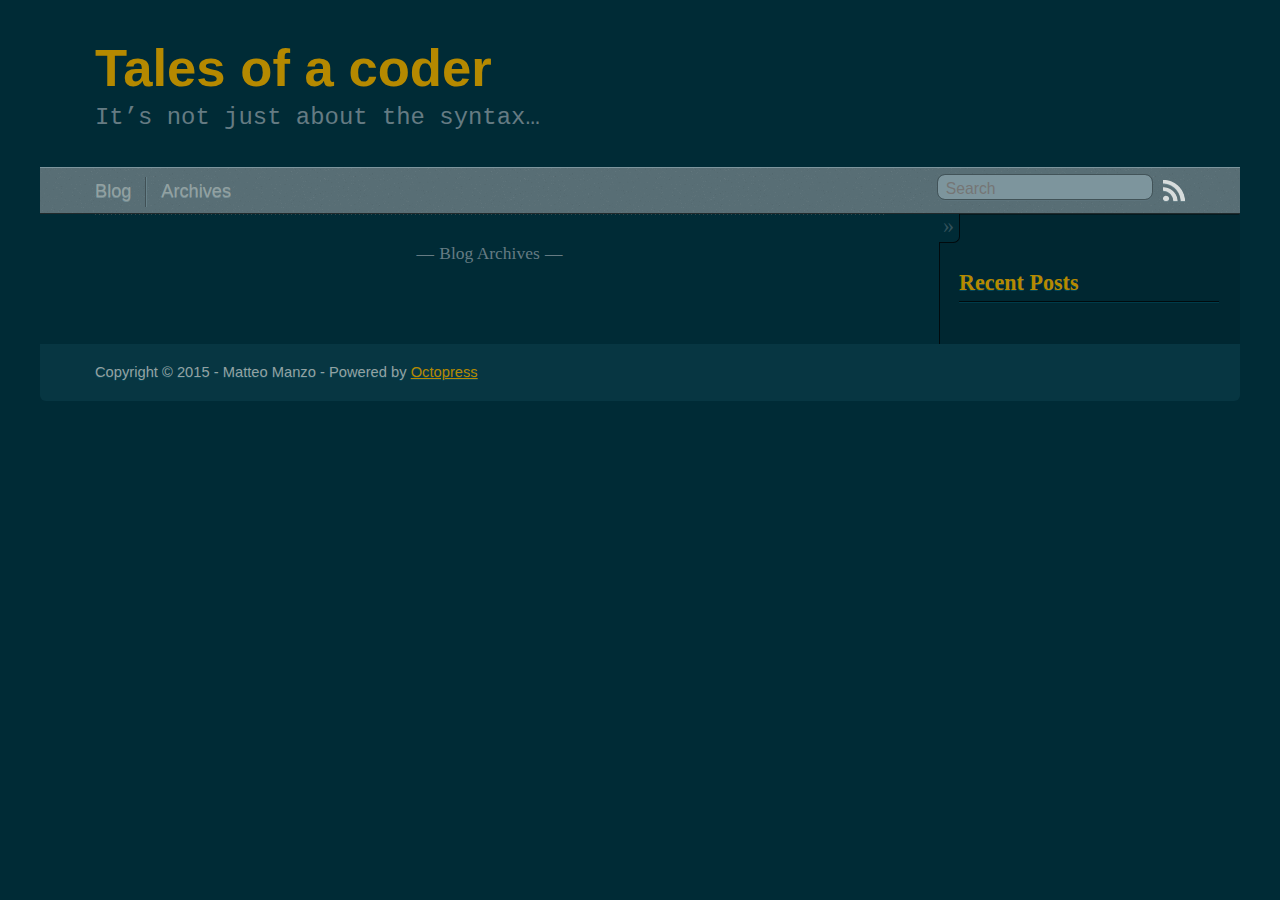
<file: index.html>
<!DOCTYPE html>
<!--[if IEMobile 7 ]><html class="no-js iem7"><![endif]-->
<!--[if lt IE 9]><html class="no-js lte-ie8"><![endif]-->
<!--[if (gt IE 8)|(gt IEMobile 7)|!(IEMobile)|!(IE)]><!--><html class="no-js" lang="en"><!--<![endif]-->
<head>
  <meta charset="utf-8">
  <title>Tales of a coder</title>
  <meta name="author" content="Matteo Manzo">

  
  <meta name="description" content=" Blog Archives Recent Posts ">
  

  <!-- http://t.co/dKP3o1e -->
  <meta name="HandheldFriendly" content="True">
  <meta name="MobileOptimized" content="320">
  <meta name="viewport" content="width=device-width, initial-scale=1">

  
  <link rel="canonical" href="http://matteomanzo.github.io/">
  <link href="/favicon.png" rel="icon">
  <link href="/stylesheets/screen.css" media="screen, projection" rel="stylesheet" type="text/css">
  <script src="/javascripts/modernizr-2.0.js"></script>
  <script src="/javascripts/ender.js"></script>
  <script src="/javascripts/octopress.js" type="text/javascript"></script>
  <link href="/atom.xml" rel="alternate" title="Tales of a coder" type="application/atom+xml">
  <!--Fonts from Google"s Web font directory at http://google.com/webfonts -->
<link href="http://fonts.googleapis.com/css?family=PT+Serif:regular,italic,bold,bolditalic" rel="stylesheet" type="text/css">
<link href="http://fonts.googleapis.com/css?family=PT+Sans:regular,italic,bold,bolditalic" rel="stylesheet" type="text/css">

  

</head>

<body   >
  <header role="banner"><hgroup>
  <h1><a href="/">Tales of a coder</a></h1>
  
    <h2>It&#8217;s not just about the syntax&#8230;</h2>
  
</hgroup>

</header>
  <nav role="navigation"><ul class="subscription" data-subscription="rss">
  <li><a href="/atom.xml" rel="subscribe-rss" title="subscribe via RSS">RSS</a></li>
  
</ul>
  
<form action="https://www.google.com/search" method="get">
  <fieldset role="search">
    <input type="hidden" name="q" value="site:matteomanzo.github.io" />
    <input class="search" type="text" name="q" results="0" placeholder="Search"/>
  </fieldset>
</form>
  
<ul class="main-navigation">
  <li><a href="/">Blog</a></li>
  <li><a href="/blog/archives">Archives</a></li>
</ul>

</nav>
  <div id="main">
    <div id="content">
      <div class="blog-index">
  
  
  <div class="pagination">
    
    <a href="/blog/archives">Blog Archives</a>
    
  </div>
</div>
<aside class="sidebar">
  
    <section>
  <h1>Recent Posts</h1>
  <ul id="recent_posts">
    
  </ul>
</section>





  
</aside>

    </div>
  </div>
  <footer role="contentinfo"><p>
  Copyright &copy; 2015 - Matteo Manzo -
  <span class="credit">Powered by <a href="http://octopress.org">Octopress</a></span>
</p>

</footer>
  







  <script type="text/javascript">
    (function(){
      var twitterWidgets = document.createElement('script');
      twitterWidgets.type = 'text/javascript';
      twitterWidgets.async = true;
      twitterWidgets.src = 'http://platform.twitter.com/widgets.js';
      document.getElementsByTagName('head')[0].appendChild(twitterWidgets);
    })();
  </script>





</body>
</html>
</file>
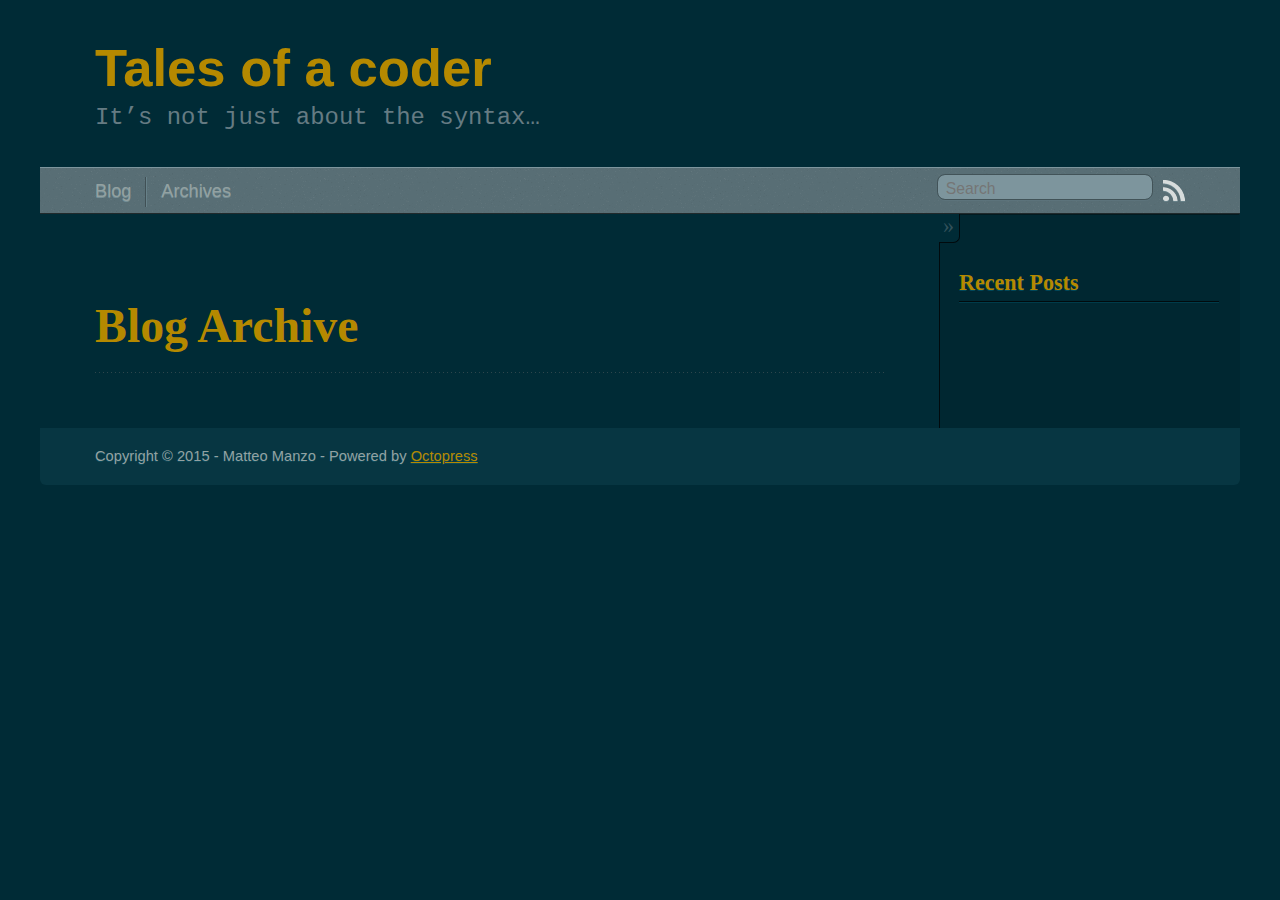
<file: blog/archives/index.html>
<!DOCTYPE html>
<!--[if IEMobile 7 ]><html class="no-js iem7"><![endif]-->
<!--[if lt IE 9]><html class="no-js lte-ie8"><![endif]-->
<!--[if (gt IE 8)|(gt IEMobile 7)|!(IEMobile)|!(IE)]><!--><html class="no-js" lang="en"><!--<![endif]-->
<head>
  <meta charset="utf-8">
  <title>Blog Archive - Tales of a coder</title>
  <meta name="author" content="Matteo Manzo">

  
  <meta name="description" content=" Blog Archive Recent Posts ">
  

  <!-- http://t.co/dKP3o1e -->
  <meta name="HandheldFriendly" content="True">
  <meta name="MobileOptimized" content="320">
  <meta name="viewport" content="width=device-width, initial-scale=1">

  
  <link rel="canonical" href="http://matteomanzo.github.io/blog/archives/">
  <link href="/favicon.png" rel="icon">
  <link href="/stylesheets/screen.css" media="screen, projection" rel="stylesheet" type="text/css">
  <script src="/javascripts/modernizr-2.0.js"></script>
  <script src="/javascripts/ender.js"></script>
  <script src="/javascripts/octopress.js" type="text/javascript"></script>
  <link href="/atom.xml" rel="alternate" title="Tales of a coder" type="application/atom+xml">
  <!--Fonts from Google"s Web font directory at http://google.com/webfonts -->
<link href="http://fonts.googleapis.com/css?family=PT+Serif:regular,italic,bold,bolditalic" rel="stylesheet" type="text/css">
<link href="http://fonts.googleapis.com/css?family=PT+Sans:regular,italic,bold,bolditalic" rel="stylesheet" type="text/css">

  

</head>

<body   >
  <header role="banner"><hgroup>
  <h1><a href="/">Tales of a coder</a></h1>
  
    <h2>It&#8217;s not just about the syntax&#8230;</h2>
  
</hgroup>

</header>
  <nav role="navigation"><ul class="subscription" data-subscription="rss">
  <li><a href="/atom.xml" rel="subscribe-rss" title="subscribe via RSS">RSS</a></li>
  
</ul>
  
<form action="https://www.google.com/search" method="get">
  <fieldset role="search">
    <input type="hidden" name="q" value="site:matteomanzo.github.io" />
    <input class="search" type="text" name="q" results="0" placeholder="Search"/>
  </fieldset>
</form>
  
<ul class="main-navigation">
  <li><a href="/">Blog</a></li>
  <li><a href="/blog/archives">Archives</a></li>
</ul>

</nav>
  <div id="main">
    <div id="content">
      <div>
<article role="article">
  
  <header>
    <h1 class="entry-title">Blog Archive</h1>
    
  </header>
  
  <div id="blog-archives">

</div>

  
</article>

</div>

<aside class="sidebar">
  
    <section>
  <h1>Recent Posts</h1>
  <ul id="recent_posts">
    
  </ul>
</section>





  
</aside>


    </div>
  </div>
  <footer role="contentinfo"><p>
  Copyright &copy; 2015 - Matteo Manzo -
  <span class="credit">Powered by <a href="http://octopress.org">Octopress</a></span>
</p>

</footer>
  







  <script type="text/javascript">
    (function(){
      var twitterWidgets = document.createElement('script');
      twitterWidgets.type = 'text/javascript';
      twitterWidgets.async = true;
      twitterWidgets.src = 'http://platform.twitter.com/widgets.js';
      document.getElementsByTagName('head')[0].appendChild(twitterWidgets);
    })();
  </script>





</body>
</html>
</file>
<file: stylesheets/screen.css>
html,body,div,span,applet,object,iframe,h1,h2,h3,h4,h5,h6,p,blockquote,pre,a,abbr,acronym,address,big,cite,code,del,dfn,em,img,ins,kbd,q,s,samp,small,strike,strong,sub,sup,tt,var,b,u,i,center,dl,dt,dd,ol,ul,li,fieldset,form,label,legend,table,caption,tbody,tfoot,thead,tr,th,td,article,aside,canvas,details,embed,figure,figcaption,footer,header,hgroup,menu,nav,output,ruby,section,summary,time,mark,audio,video{margin:0;padding:0;border:0;font:inherit;font-size:100%;vertical-align:baseline}html{line-height:1}ol,ul{list-style:none}table{border-collapse:collapse;border-spacing:0}caption,th,td{text-align:left;font-weight:normal;vertical-align:middle}q,blockquote{quotes:none}q:before,q:after,blockquote:before,blockquote:after{content:"";content:none}a img{border:none}article,aside,details,figcaption,figure,footer,header,hgroup,main,menu,nav,section,summary{display:block}article,aside,details,figcaption,figure,footer,header,hgroup,main,menu,nav,section,summary{display:block}a{color:#b58900}a:visited{color:#b58900}a:focus{color:#93a1a1}a:hover{color:#93a1a1}a:active{color:#93a1a1}aside.sidebar a{color:#b58900}aside.sidebar a:focus{color:#93a1a1}aside.sidebar a:hover{color:#93a1a1}aside.sidebar a:active{color:#93a1a1}a{-moz-transition:color 0.3s;-o-transition:color 0.3s;-webkit-transition:color 0.3s;transition:color 0.3s}html{background:#002b36 url('/images/line-tile.png?1421831249') top left}body>div{background:#002731 none;border-bottom:1px solid none}body>div>div{background:#002b36 none;border-right:1px solid #010a0d}.heading,body>header h1,h1,h2,h3,h4,h5,h6{font-family:"Exo",Georgia,Times,"Times New Roman",serif}.sans,body>header h2,article header p.meta,article>footer,#content .blog-index footer,html .gist .gist-file .gist-meta,#blog-archives a.category,#blog-archives time,aside.sidebar section,body>footer{font-family:"Dosis","Helvetica Neue",Arial,sans-serif}.serif,body,#content .blog-index a[rel=full-article]{font-family:"Exo",Georgia,Times,"Times New Roman",serif}.mono,pre,code,tt,p code,li code{font-family:"Inconsolata",Menlo,Monaco,"Andale Mono","lucida console","Courier New",monospace}body>header h1{font-size:2.2em;font-family:"Dosis","Helvetica Neue",Arial,sans-serif;font-weight:bold;line-height:1.2em;margin-bottom:0.6667em}body>header h2{font-family:"Inconsolata",Menlo,Monaco,"Andale Mono","lucida console","Courier New",monospace}body{line-height:1.5em;color:#586e75}h1{font-size:2.2em;line-height:1.2em}@media only screen and (min-width: 992px){body{font-size:1.15em}h1{font-size:2.6em;line-height:1.2em}}h1,h2,h3,h4,h5,h6{text-rendering:optimizelegibility;margin-bottom:1em;font-weight:bold}h2,section h1{font-size:1.5em}h3,section h2,section section h1{font-size:1.3em}h4,section h3,section section h2,section section section h1{font-size:1em}h5,section h4,section section h3{font-size:.9em}h6,section h5,section section h4,section section section h3{font-size:.8em}p,blockquote,ul,ol{margin-bottom:1.5em}ul{list-style-type:disc}ul ul{list-style-type:circle;margin-bottom:0px}ul ul ul{list-style-type:square;margin-bottom:0px}ol{list-style-type:decimal}ol ol{list-style-type:lower-alpha;margin-bottom:0px}ol ol ol{list-style-type:lower-roman;margin-bottom:0px}ul,ul ul,ul ol,ol,ol ul,ol ol{margin-left:1.3em}strong{font-weight:bold}em{font-style:italic}sup,sub{font-size:0.8em;position:relative;display:inline-block}sup{top:-.5em}sub{bottom:-.5em}q{font-style:italic}q:before{content:"\201C"}q:after{content:"\201D"}em,dfn{font-style:italic}strong,dfn{font-weight:bold}del,s{text-decoration:line-through}abbr,acronym{border-bottom:1px dotted;cursor:help}sub,sup{line-height:0}hr{margin-bottom:0.2em}small{font-size:.8em}big{font-size:1.2em}blockquote{font-style:italic;position:relative;font-size:1.2em;line-height:1.5em;padding-left:1em;border-left:4px solid rgba(101,123,131,0.5)}blockquote cite{font-style:italic}blockquote cite a{color:#657b83 !important;word-wrap:break-word}blockquote cite:before{content:'\2014';padding-right:.3em;padding-left:.3em;color:#657b83}@media only screen and (min-width: 992px){blockquote{padding-left:1.5em;border-left-width:4px}}.pullquote-right:before,.pullquote-left:before{padding:0;border:none;content:attr(data-pullquote);float:right;width:45%;margin:.5em 0 1em 1.5em;position:relative;top:7px;font-size:1.4em;line-height:1.45em}.pullquote-left:before{float:left;margin:.5em 1.5em 1em 0}.force-wrap,article a,aside.sidebar a{white-space:-moz-pre-wrap;white-space:-pre-wrap;white-space:-o-pre-wrap;white-space:pre-wrap;word-wrap:break-word}.group,body>header,body>nav,body>footer,body #content>article,body #content>div>article,body #content>div>section,body div.pagination,aside.sidebar,#main,#content,.sidebar{*zoom:1}.group:after,body>header:after,body>nav:after,body>footer:after,body #content>article:after,body #content>div>article:after,body #content>div>section:after,body div.pagination:after,#main:after,#content:after,.sidebar:after{content:"";display:table;clear:both}body{-webkit-text-size-adjust:none;max-width:1200px;position:relative;margin:0 auto}body>header,body>nav,body>footer,body #content>article,body #content>div>article,body #content>div>section{padding-left:18px;padding-right:18px}@media only screen and (min-width: 480px){body>header,body>nav,body>footer,body #content>article,body #content>div>article,body #content>div>section{padding-left:25px;padding-right:25px}}@media only screen and (min-width: 768px){body>header,body>nav,body>footer,body #content>article,body #content>div>article,body #content>div>section{padding-left:35px;padding-right:35px}}@media only screen and (min-width: 992px){body>header,body>nav,body>footer,body #content>article,body #content>div>article,body #content>div>section{padding-left:55px;padding-right:55px}}body div.pagination{margin-left:18px;margin-right:18px}@media only screen and (min-width: 480px){body div.pagination{margin-left:25px;margin-right:25px}}@media only screen and (min-width: 768px){body div.pagination{margin-left:35px;margin-right:35px}}@media only screen and (min-width: 992px){body div.pagination{margin-left:55px;margin-right:55px}}body>header{font-size:1em;padding-top:1.5em;padding-bottom:1.5em}#content{overflow:hidden}#content>div,#content>article{width:100%}aside.sidebar{float:none;padding:0 18px 1px;background-color:#002f3b;border-top:1px solid #010a0d}.flex-content,article img,article video,article .flash-video,aside.sidebar img{max-width:100%;height:auto}.basic-alignment.left,article img.left,article video.left,article .left.flash-video,aside.sidebar img.left{float:left;margin-right:1.5em}.basic-alignment.right,article img.right,article video.right,article .right.flash-video,aside.sidebar img.right{float:right;margin-left:1.5em}.basic-alignment.center,article img.center,article video.center,article .center.flash-video,aside.sidebar img.center{display:block;margin:0 auto 1.5em}.basic-alignment.left,article img.left,article video.left,article .left.flash-video,aside.sidebar img.left,.basic-alignment.right,article img.right,article video.right,article .right.flash-video,aside.sidebar img.right{margin-bottom:.8em}.toggle-sidebar,.no-sidebar .toggle-sidebar{display:none}@media only screen and (min-width: 750px){body.sidebar-footer aside.sidebar{float:none;width:auto;clear:left;margin:0;padding:0 35px 1px;background-color:#002f3b;border-top:1px solid #021a20}body.sidebar-footer aside.sidebar section.odd,body.sidebar-footer aside.sidebar section.even{float:left;width:48%}body.sidebar-footer aside.sidebar section.odd{margin-left:0}body.sidebar-footer aside.sidebar section.even{margin-left:4%}body.sidebar-footer aside.sidebar.thirds section{width:30%;margin-left:5%}body.sidebar-footer aside.sidebar.thirds section.first{margin-left:0;clear:both}}body.sidebar-footer #content{margin-right:0px}body.sidebar-footer .toggle-sidebar{display:none}@media only screen and (min-width: 550px){body>header{font-size:1em}}@media only screen and (min-width: 750px){aside.sidebar{float:none;width:auto;clear:left;margin:0;padding:0 35px 1px;background-color:#002f3b;border-top:1px solid #021a20}aside.sidebar section.odd,aside.sidebar section.even{float:left;width:48%}aside.sidebar section.odd{margin-left:0}aside.sidebar section.even{margin-left:4%}aside.sidebar.thirds section{width:30%;margin-left:5%}aside.sidebar.thirds section.first{margin-left:0;clear:both}}@media only screen and (min-width: 768px){body{-webkit-text-size-adjust:auto}body>header{font-size:1.2em}#main{padding:0;margin:0 auto}#content{overflow:visible;margin-right:240px;position:relative}.no-sidebar #content{margin-right:0;border-right:0}.collapse-sidebar #content{margin-right:20px}#content>div,#content>article{padding-top:17.5px;padding-bottom:17.5px;float:left}aside.sidebar{width:210px;padding:0 15px 15px;background:none;clear:none;float:left;margin:0 -100% 0 0}aside.sidebar section{width:auto;margin-left:0}aside.sidebar section.odd,aside.sidebar section.even{float:none;width:auto;margin-left:0}.collapse-sidebar aside.sidebar{float:none;width:auto;clear:left;margin:0;padding:0 35px 1px;background-color:#002f3b;border-top:1px solid #021a20}.collapse-sidebar aside.sidebar section.odd,.collapse-sidebar aside.sidebar section.even{float:left;width:48%}.collapse-sidebar aside.sidebar section.odd{margin-left:0}.collapse-sidebar aside.sidebar section.even{margin-left:4%}.collapse-sidebar aside.sidebar.thirds section{width:30%;margin-left:5%}.collapse-sidebar aside.sidebar.thirds section.first{margin-left:0;clear:both}}@media only screen and (min-width: 992px){body>header{font-size:1.3em}#content{margin-right:300px}#content>div,#content>article{padding-top:27.5px;padding-bottom:27.5px}aside.sidebar{width:260px;padding:1.2em 20px 20px}.collapse-sidebar aside.sidebar{padding-left:55px;padding-right:55px}}@media only screen and (min-width: 768px){ul,ol{margin-left:0}}body>header{background:#002b36}body>header h1{display:inline-block;margin:0}body>header h1 a,body>header h1 a:visited,body>header h1 a:hover{color:#b58900;text-decoration:none}body>header h2{margin:.2em 0 0;font-size:1em;color:#657b83;font-weight:normal}body>nav{position:relative;background-color:#586e75;background:url('/images/noise.png?1421831249'),#586e75;border-top:1px solid #7d959d;border-bottom:1px solid #212a2c;padding-top:.35em;padding-bottom:.35em}body>nav form{-moz-background-clip:padding;-o-background-clip:padding-box;-webkit-background-clip:padding;background-clip:padding-box;margin:0;padding:0}body>nav form .search{padding:.3em .5em 0;font-size:.85em;font-family:"Dosis","Helvetica Neue",Arial,sans-serif;line-height:1.1em;width:95%;-moz-border-radius:0.5em;-webkit-border-radius:0.5em;border-radius:0.5em;-moz-background-clip:padding;-o-background-clip:padding-box;-webkit-background-clip:padding;background-clip:padding-box;-moz-box-shadow:#5c737b 0 1px;-webkit-box-shadow:#5c737b 0 1px;box-shadow:#5c737b 0 1px;background-color:#7d959d;border:1px solid #425358;color:#888}body>nav form .search:focus{color:#444;border-color:#80b1df;-moz-box-shadow:#80b1df 0 0 4px,#80b1df 0 0 3px inset;-webkit-box-shadow:#80b1df 0 0 4px,#80b1df 0 0 3px inset;box-shadow:#80b1df 0 0 4px,#80b1df 0 0 3px inset;background-color:#fff;outline:none}body>nav fieldset[role=search]{float:right;width:48%}body>nav fieldset.mobile-nav{float:left;width:48%}body>nav fieldset.mobile-nav select{width:100%;font-size:.8em;border:1px solid #888}body>nav ul{display:none}@media only screen and (min-width: 550px){body>nav{font-size:.9em}body>nav ul{margin:0;padding:0;border:0;overflow:hidden;*zoom:1;float:left;display:block;padding-top:.15em}body>nav ul li{list-style-image:none;list-style-type:none;margin-left:0;white-space:nowrap;float:left;padding-left:0;padding-right:0}body>nav ul li:first-child{padding-left:0}body>nav ul li:last-child{padding-right:0}body>nav ul li.last{padding-right:0}body>nav ul.subscription{margin-left:.8em;float:right}body>nav ul.subscription li:last-child a{padding-right:0}body>nav ul li{margin:0}body>nav a{color:#93a1a1;font-family:"Dosis","Helvetica Neue",Arial,sans-serif;text-shadow:#748e96 0 1px;float:left;text-decoration:none;font-size:1.1em;padding:.1em 0;line-height:1.5em}body>nav a:visited{color:#93a1a1}body>nav a:hover{color:#073642}body>nav li+li{border-left:1px solid #405055;margin-left:.8em}body>nav li+li a{padding-left:.8em;border-left:1px solid #678189}body>nav form{float:right;text-align:left;padding-left:.8em;width:175px}body>nav form .search{width:93%;font-size:.95em;line-height:1.2em}body>nav ul[data-subscription$=email]+form{width:97px}body>nav ul[data-subscription$=email]+form .search{width:91%}body>nav fieldset.mobile-nav{display:none}body>nav fieldset[role=search]{width:99%}}@media only screen and (min-width: 992px){body>nav form{width:215px}body>nav ul[data-subscription$=email]+form{width:147px}}.no-placeholder body>nav .search{background:#7d959d url('/images/search.png?1421831249') 0.3em 0.25em no-repeat;text-indent:1.3em}@media only screen and (min-width: 550px){.maskImage body>nav ul[data-subscription$=email]+form{width:123px}}@media only screen and (min-width: 992px){.maskImage body>nav ul[data-subscription$=email]+form{width:173px}}.maskImage ul.subscription{position:relative;top:.2em}.maskImage ul.subscription li,.maskImage ul.subscription a{border:0;padding:0}.maskImage a[rel=subscribe-rss]{position:relative;top:0px;text-indent:-999999em;background-color:#678189;border:0;padding:0}.maskImage a[rel=subscribe-rss],.maskImage a[rel=subscribe-rss]:after{-webkit-mask-image:url('/images/rss.png?1421831249');-moz-mask-image:url('/images/rss.png?1421831249');-ms-mask-image:url('/images/rss.png?1421831249');-o-mask-image:url('/images/rss.png?1421831249');mask-image:url('/images/rss.png?1421831249');-webkit-mask-repeat:no-repeat;-moz-mask-repeat:no-repeat;-ms-mask-repeat:no-repeat;-o-mask-repeat:no-repeat;mask-repeat:no-repeat;width:22px;height:22px}.maskImage a[rel=subscribe-rss]:after{content:"";position:absolute;top:-1px;left:0;background-color:#d7dcdc}.maskImage a[rel=subscribe-rss]:hover:after{background-color:#002b36}.maskImage a[rel=subscribe-email]{position:relative;top:0px;text-indent:-999999em;background-color:#678189;border:0;padding:0}.maskImage a[rel=subscribe-email],.maskImage a[rel=subscribe-email]:after{-webkit-mask-image:url('/images/email.png?1421831249');-moz-mask-image:url('/images/email.png?1421831249');-ms-mask-image:url('/images/email.png?1421831249');-o-mask-image:url('/images/email.png?1421831249');mask-image:url('/images/email.png?1421831249');-webkit-mask-repeat:no-repeat;-moz-mask-repeat:no-repeat;-ms-mask-repeat:no-repeat;-o-mask-repeat:no-repeat;mask-repeat:no-repeat;width:28px;height:22px}.maskImage a[rel=subscribe-email]:after{content:"";position:absolute;top:-1px;left:0;background-color:#d7dcdc}.maskImage a[rel=subscribe-email]:hover:after{background-color:#002b36}article{padding-top:1em}article header{position:relative;padding-top:2em;padding-bottom:1em;margin-bottom:1em;background:url('[data-uri]') bottom left repeat-x}article header h1{margin:0}article header h1 a{text-decoration:none}article header h1 a:hover{text-decoration:underline}article header p{font-size:.9em;color:#657b83;margin:0}article header p.meta{text-transform:uppercase;position:absolute;top:0}@media only screen and (min-width: 768px){article header{margin-bottom:1.5em;padding-bottom:1em;background:url('[data-uri]') bottom left repeat-x}}article h2{padding-top:0.8em;background:url('[data-uri]') top left repeat-x}.entry-content article h2:first-child,article header+h2{padding-top:0}article h2:first-child,article header+h2{background:none}article .feature{padding-top:.5em;margin-bottom:1em;padding-bottom:1em;background:url('[data-uri]') bottom left repeat-x;font-size:2.0em;font-style:italic;line-height:1.3em}article img,article video,article .flash-video{-moz-border-radius:0.3em;-webkit-border-radius:0.3em;border-radius:0.3em;-moz-box-shadow:rgba(0,0,0,0.15) 0 1px 4px;-webkit-box-shadow:rgba(0,0,0,0.15) 0 1px 4px;box-shadow:rgba(0,0,0,0.15) 0 1px 4px;-moz-box-sizing:border-box;-webkit-box-sizing:border-box;box-sizing:border-box;border:#fff 0.5em solid}article video,article .flash-video{margin:0 auto 1.5em}article video{display:block;width:100%}article .flash-video>div{position:relative;display:block;padding-bottom:56.25%;padding-top:1px;height:0;overflow:hidden}article .flash-video>div iframe,article .flash-video>div object,article .flash-video>div embed{position:absolute;top:0;left:0;width:100%;height:100%}article>footer{padding-bottom:2.5em;margin-top:2em}article>footer p.meta{margin-bottom:.8em;font-size:.85em;clear:both;overflow:hidden}.blog-index article+article{background:url('[data-uri]') top left repeat-x}#content .blog-index{padding-top:0;padding-bottom:0}#content .blog-index article{padding-top:2em}#content .blog-index article header{background:none;padding-bottom:0}#content .blog-index article h1{font-size:2.2em}#content .blog-index article h1 a{color:inherit}#content .blog-index article h1 a:hover{color:#93a1a1}#content .blog-index a[rel=full-article]{background:#00171c;display:inline-block;padding:.4em .8em;margin-right:.5em;text-decoration:none;color:#5e747c;-moz-transition:background-color 0.5s;-o-transition:background-color 0.5s;-webkit-transition:background-color 0.5s;transition:background-color 0.5s}#content .blog-index a[rel=full-article]:hover{background:#93a1a1;text-shadow:none;color:#002b36}#content .blog-index footer{margin-top:1em}.separator,article>footer .byline+time:before,article>footer time+time:before,article>footer .comments:before,article>footer .byline ~ .categories:before{content:"\2022 ";padding:0 .4em 0 .2em;display:inline-block}#content div.pagination{text-align:center;font-size:.95em;position:relative;background:url('[data-uri]') top left repeat-x;padding-top:1.5em;padding-bottom:1.5em}#content div.pagination a{text-decoration:none;color:#657b83}#content div.pagination a.prev{position:absolute;left:0}#content div.pagination a.next{position:absolute;right:0}#content div.pagination a:hover{color:#93a1a1}#content div.pagination a[href*=archive]:before,#content div.pagination a[href*=archive]:after{content:'\2014';padding:0 .3em}p.meta+.sharing{padding-top:1em;padding-left:0;background:url('[data-uri]') top left repeat-x}#fb-root{display:none}.highlight,html .gist .gist-file .gist-syntax .gist-highlight{border:1px solid #e7dec3 !important}.highlight table td.code,html .gist .gist-file .gist-syntax .gist-highlight table td.code{width:100%}.highlight .line-numbers,html .gist .gist-file .gist-syntax .gist-highlight .line-numbers{text-align:right;font-size:13px;line-height:1.45em;background:#fdf8e8 none !important;border-right:1px solid #ebe4ce !important;-moz-box-shadow:#fef9ed -1px 0 inset;-webkit-box-shadow:#fef9ed -1px 0 inset;box-shadow:#fef9ed -1px 0 inset;text-shadow:#f1ecdc 0 -1px;padding:.8em !important;-moz-border-radius:0;-webkit-border-radius:0;border-radius:0}.highlight .line-numbers span,html .gist .gist-file .gist-syntax .gist-highlight .line-numbers span{color:#93a1a1 !important}figure.code,.gist-file,pre{-moz-box-shadow:rgba(0,0,0,0.06) 0 0 10px;-webkit-box-shadow:rgba(0,0,0,0.06) 0 0 10px;box-shadow:rgba(0,0,0,0.06) 0 0 10px}figure.code .highlight pre,.gist-file .highlight pre,pre .highlight pre{-moz-box-shadow:none;-webkit-box-shadow:none;box-shadow:none}html .gist .gist-file{margin-bottom:1.8em;position:relative;border:none;padding-top:26px !important}html .gist .gist-file .gist-syntax{border-bottom:0 !important;background:none !important}html .gist .gist-file .gist-syntax .gist-highlight{background:#fdf6e3 !important}html .gist .gist-file .gist-meta{padding:.6em 0.8em;border:1px solid #f1ecdc !important;color:#93a1a1;font-size:.7em !important;background:#fef9ed none;border:1px solid #e7dec3 !important;border-top:1px solid #fef9ed !important;line-height:1.5em}html .gist .gist-file .gist-meta a{color:#75878b !important;text-decoration:none}html .gist .gist-file .gist-meta a:hover,html .gist .gist-file .gist-meta a:focus{text-decoration:underline}html .gist .gist-file .gist-meta a:hover{color:#586e75 !important}html .gist .gist-file .gist-meta a[href*='#file']{position:absolute;top:0;left:0;right:-10px;color:#474747 !important}html .gist .gist-file .gist-meta a[href*='#file']:hover{color:#b58900 !important}html .gist .gist-file .gist-meta a[href*=raw]{top:.4em}pre{background:#fdf6e3 none;-moz-border-radius:0.4em;-webkit-border-radius:0.4em;border-radius:0.4em;border:1px solid #e7dec3;line-height:1.45em;font-size:13px;margin-bottom:2.1em;padding:.8em 1em;color:#586e75;overflow:auto}h3.filename+pre{-moz-border-radius-topleft:0px;-webkit-border-top-left-radius:0px;border-top-left-radius:0px;-moz-border-radius-topright:0px;-webkit-border-top-right-radius:0px;border-top-right-radius:0px}p code,li code{display:inline-block;white-space:no-wrap;background:#fff;font-size:.8em;line-height:1.5em;color:#555;border:1px solid #ddd;-moz-border-radius:0.4em;-webkit-border-radius:0.4em;border-radius:0.4em;padding:0 .3em;margin:-1px 0}p pre code,li pre code{font-size:1em !important;background:none;border:none}.pre-code,html .gist .gist-file .gist-syntax .gist-highlight pre,.highlight code{font-family:"Inconsolata",Menlo,Monaco,"Andale Mono","lucida console","Courier New",monospace !important;overflow:scroll;overflow-y:hidden;display:block;padding:.8em !important;overflow-x:auto;line-height:1.45em;background:#fdf6e3 none !important;color:#586e75 !important}.pre-code *::-moz-selection,html .gist .gist-file .gist-syntax .gist-highlight pre *::-moz-selection,.highlight code *::-moz-selection{background:#fff;color:inherit;text-shadow:#fdf6e3 0 1px}.pre-code *::-webkit-selection,html .gist .gist-file .gist-syntax .gist-highlight pre *::-webkit-selection,.highlight code *::-webkit-selection{background:#fff;color:inherit;text-shadow:#fdf6e3 0 1px}.pre-code *::selection,html .gist .gist-file .gist-syntax .gist-highlight pre *::selection,.highlight code *::selection{background:#fff;color:inherit;text-shadow:#fdf6e3 0 1px}.pre-code span,html .gist .gist-file .gist-syntax .gist-highlight pre span,.highlight code span{color:#586e75 !important}.pre-code span,html .gist .gist-file .gist-syntax .gist-highlight pre span,.highlight code span{font-style:normal !important;font-weight:normal !important}.pre-code .c,html .gist .gist-file .gist-syntax .gist-highlight pre .c,.highlight code .c{color:#93a1a1 !important;font-style:italic !important}.pre-code .cm,html .gist .gist-file .gist-syntax .gist-highlight pre .cm,.highlight code .cm{color:#93a1a1 !important;font-style:italic !important}.pre-code .cp,html .gist .gist-file .gist-syntax .gist-highlight pre .cp,.highlight code .cp{color:#93a1a1 !important;font-style:italic !important}.pre-code .c1,html .gist .gist-file .gist-syntax .gist-highlight pre .c1,.highlight code .c1{color:#93a1a1 !important;font-style:italic !important}.pre-code .cs,html .gist .gist-file .gist-syntax .gist-highlight pre .cs,.highlight code .cs{color:#93a1a1 !important;font-weight:bold !important;font-style:italic !important}.pre-code .err,html .gist .gist-file .gist-syntax .gist-highlight pre .err,.highlight code .err{color:#dc322f !important;background:none !important}.pre-code .k,html .gist .gist-file .gist-syntax .gist-highlight pre .k,.highlight code .k{color:#cb4b16 !important}.pre-code .o,html .gist .gist-file .gist-syntax .gist-highlight pre .o,.highlight code .o{color:#586e75 !important;font-weight:bold !important}.pre-code .p,html .gist .gist-file .gist-syntax .gist-highlight pre .p,.highlight code .p{color:#586e75 !important}.pre-code .ow,html .gist .gist-file .gist-syntax .gist-highlight pre .ow,.highlight code .ow{color:#2aa198 !important;font-weight:bold !important}.pre-code .gd,html .gist .gist-file .gist-syntax .gist-highlight pre .gd,.highlight code .gd{color:#586e75 !important;background-color:#f4c5b6 !important;display:inline-block}.pre-code .gd .x,html .gist .gist-file .gist-syntax .gist-highlight pre .gd .x,.highlight code .gd .x{color:#586e75 !important;background-color:#f1b1a4 !important;display:inline-block}.pre-code .ge,html .gist .gist-file .gist-syntax .gist-highlight pre .ge,.highlight code .ge{color:#586e75 !important;font-style:italic !important}.pre-code .gh,html .gist .gist-file .gist-syntax .gist-highlight pre .gh,.highlight code .gh{color:#93a1a1 !important}.pre-code .gi,html .gist .gist-file .gist-syntax .gist-highlight pre .gi,.highlight code .gi{color:#586e75 !important;background-color:#e5e3b5 !important;display:inline-block}.pre-code .gi .x,html .gist .gist-file .gist-syntax .gist-highlight pre .gi .x,.highlight code .gi .x{color:#586e75 !important;background-color:#cdd088 !important;display:inline-block}.pre-code .gs,html .gist .gist-file .gist-syntax .gist-highlight pre .gs,.highlight code .gs{color:#586e75 !important;font-weight:bold !important}.pre-code .gu,html .gist .gist-file .gist-syntax .gist-highlight pre .gu,.highlight code .gu{color:#6c71c4 !important}.pre-code .kc,html .gist .gist-file .gist-syntax .gist-highlight pre .kc,.highlight code .kc{color:#859900 !important;font-weight:bold !important}.pre-code .kd,html .gist .gist-file .gist-syntax .gist-highlight pre .kd,.highlight code .kd{color:#268bd2 !important}.pre-code .kp,html .gist .gist-file .gist-syntax .gist-highlight pre .kp,.highlight code .kp{color:#cb4b16 !important;font-weight:bold !important}.pre-code .kr,html .gist .gist-file .gist-syntax .gist-highlight pre .kr,.highlight code .kr{color:#d33682 !important;font-weight:bold !important}.pre-code .kt,html .gist .gist-file .gist-syntax .gist-highlight pre .kt,.highlight code .kt{color:#2aa198 !important}.pre-code .n,html .gist .gist-file .gist-syntax .gist-highlight pre .n,.highlight code .n{color:#268bd2 !important}.pre-code .na,html .gist .gist-file .gist-syntax .gist-highlight pre .na,.highlight code .na{color:#268bd2 !important}.pre-code .nb,html .gist .gist-file .gist-syntax .gist-highlight pre .nb,.highlight code .nb{color:#859900 !important}.pre-code .nc,html .gist .gist-file .gist-syntax .gist-highlight pre .nc,.highlight code .nc{color:#d33682 !important}.pre-code .no,html .gist .gist-file .gist-syntax .gist-highlight pre .no,.highlight code .no{color:#b58900 !important}.pre-code .nl,html .gist .gist-file .gist-syntax .gist-highlight pre .nl,.highlight code .nl{color:#859900 !important}.pre-code .ne,html .gist .gist-file .gist-syntax .gist-highlight pre .ne,.highlight code .ne{color:#268bd2 !important;font-weight:bold !important}.pre-code .nf,html .gist .gist-file .gist-syntax .gist-highlight pre .nf,.highlight code .nf{color:#268bd2 !important;font-weight:bold !important}.pre-code .nn,html .gist .gist-file .gist-syntax .gist-highlight pre .nn,.highlight code .nn{color:#b58900 !important}.pre-code .nt,html .gist .gist-file .gist-syntax .gist-highlight pre .nt,.highlight code .nt{color:#268bd2 !important;font-weight:bold !important}.pre-code .nx,html .gist .gist-file .gist-syntax .gist-highlight pre .nx,.highlight code .nx{color:#b58900 !important}.pre-code .vg,html .gist .gist-file .gist-syntax .gist-highlight pre .vg,.highlight code .vg{color:#268bd2 !important}.pre-code .vi,html .gist .gist-file .gist-syntax .gist-highlight pre .vi,.highlight code .vi{color:#268bd2 !important}.pre-code .nv,html .gist .gist-file .gist-syntax .gist-highlight pre .nv,.highlight code .nv{color:#268bd2 !important}.pre-code .mf,html .gist .gist-file .gist-syntax .gist-highlight pre .mf,.highlight code .mf{color:#2aa198 !important}.pre-code .m,html .gist .gist-file .gist-syntax .gist-highlight pre .m,.highlight code .m{color:#2aa198 !important}.pre-code .mh,html .gist .gist-file .gist-syntax .gist-highlight pre .mh,.highlight code .mh{color:#2aa198 !important}.pre-code .mi,html .gist .gist-file .gist-syntax .gist-highlight pre .mi,.highlight code .mi{color:#2aa198 !important}.pre-code .s,html .gist .gist-file .gist-syntax .gist-highlight pre .s,.highlight code .s{color:#2aa198 !important}.pre-code .sd,html .gist .gist-file .gist-syntax .gist-highlight pre .sd,.highlight code .sd{color:#2aa198 !important}.pre-code .s2,html .gist .gist-file .gist-syntax .gist-highlight pre .s2,.highlight code .s2{color:#2aa198 !important}.pre-code .se,html .gist .gist-file .gist-syntax .gist-highlight pre .se,.highlight code .se{color:#dc322f !important}.pre-code .si,html .gist .gist-file .gist-syntax .gist-highlight pre .si,.highlight code .si{color:#268bd2 !important}.pre-code .sr,html .gist .gist-file .gist-syntax .gist-highlight pre .sr,.highlight code .sr{color:#2aa198 !important}.pre-code .s1,html .gist .gist-file .gist-syntax .gist-highlight pre .s1,.highlight code .s1{color:#2aa198 !important}.pre-code div .gd,html .gist .gist-file .gist-syntax .gist-highlight pre div .gd,.highlight code div .gd,.pre-code div .gd .x,html .gist .gist-file .gist-syntax .gist-highlight pre div .gd .x,.highlight code div .gd .x,.pre-code div .gi,html .gist .gist-file .gist-syntax .gist-highlight pre div .gi,.highlight code div .gi,.pre-code div .gi .x,html .gist .gist-file .gist-syntax .gist-highlight pre div .gi .x,.highlight code div .gi .x{display:inline-block;width:100%}.highlight,.gist-highlight{margin-bottom:1.8em;background:#fdf6e3;overflow-y:hidden;overflow-x:auto}.highlight pre,.gist-highlight pre{background:none;-moz-border-radius:none;-webkit-border-radius:none;border-radius:none;border:none;padding:0;margin-bottom:0}pre::-webkit-scrollbar,.highlight::-webkit-scrollbar,.gist-highlight::-webkit-scrollbar{height:.5em;background:rgba(0,0,0,0.15)}pre::-webkit-scrollbar-thumb:horizontal,.highlight::-webkit-scrollbar-thumb:horizontal,.gist-highlight::-webkit-scrollbar-thumb:horizontal{background:rgba(0,0,0,0.15);-webkit-border-radius:4px;border-radius:4px}.highlight code{background:#000}figure.code{background:none;padding:0;border:0;margin-bottom:1.5em}figure.code pre{margin-bottom:0}figure.code figcaption{position:relative}figure.code .highlight{margin-bottom:0}.code-title,html .gist .gist-file .gist-meta a[href*='#file'],h3.filename,figure.code figcaption{text-align:center;font-size:13px;line-height:2em;text-shadow:#cbcccc 0 1px 0;color:#474747;font-weight:normal;margin-bottom:0;-moz-border-radius-topleft:5px;-webkit-border-top-left-radius:5px;border-top-left-radius:5px;-moz-border-radius-topright:5px;-webkit-border-top-right-radius:5px;border-top-right-radius:5px;font-family:"Helvetica Neue", Arial, "Lucida Grande", "Lucida Sans Unicode", Lucida, sans-serif;background:#aaa url('/images/code_bg.png?1421831249') top repeat-x;border:1px solid #565656;border-top-color:#cbcbcb;border-left-color:#a5a5a5;border-right-color:#a5a5a5;border-bottom:0}.download-source,html .gist .gist-file .gist-meta a[href*=raw],figure.code figcaption a{position:absolute;right:.8em;text-decoration:none;color:#666 !important;z-index:1;font-size:13px;text-shadow:#cbcccc 0 1px 0;padding-left:3em}.download-source:hover,html .gist .gist-file .gist-meta a[href*=raw]:hover,figure.code figcaption a:hover,.download-source:focus,html .gist .gist-file .gist-meta a[href*=raw]:focus,figure.code figcaption a:focus{text-decoration:underline}#archive #content>div,#archive #content>div>article{padding-top:0}#blog-archives{color:#657b83}#blog-archives article{padding:1em 0 1em;position:relative;background:url('[data-uri]') bottom left repeat-x}#blog-archives article:last-child{background:none}#blog-archives article footer{padding:0;margin:0}#blog-archives h1{color:#586e75;margin-bottom:.3em}#blog-archives h2{display:none}#blog-archives h1{font-size:1.5em}#blog-archives h1 a{text-decoration:none;color:inherit;font-weight:normal;display:inline-block}#blog-archives h1 a:hover,#blog-archives h1 a:focus{text-decoration:underline}#blog-archives h1 a:hover{color:#93a1a1}#blog-archives a.category,#blog-archives time{color:#657b83}#blog-archives .entry-content{display:none}#blog-archives time{font-size:.9em;line-height:1.2em}#blog-archives time .month,#blog-archives time .day{display:inline-block}#blog-archives time .month{text-transform:uppercase}#blog-archives p{margin-bottom:1em}#blog-archives a,#blog-archives .entry-content a{color:inherit}#blog-archives a:hover,#blog-archives .entry-content a:hover{color:#93a1a1}#blog-archives a:hover{color:#93a1a1}@media only screen and (min-width: 550px){#blog-archives article{margin-left:5em}#blog-archives h2{margin-bottom:.3em;font-weight:normal;display:inline-block;position:relative;top:-1px;float:left}#blog-archives h2:first-child{padding-top:.75em}#blog-archives time{position:absolute;text-align:right;left:0em;top:1.8em}#blog-archives .year{display:none}#blog-archives article{padding-left:4.5em;padding-bottom:.7em}#blog-archives a.category{line-height:1.1em}}#content>.category article{margin-left:0;padding-left:6.8em}#content>.category .year{display:inline}.side-shadow-border,aside.sidebar section h1,aside.sidebar li{-moz-box-shadow:#003b4a 0 1px;-webkit-box-shadow:#003b4a 0 1px;box-shadow:#003b4a 0 1px}aside.sidebar{overflow:hidden;color:#b58900;text-shadow:#00475a 0 1px}aside.sidebar section{font-size:.8em;line-height:1.4em;margin-bottom:1.5em}aside.sidebar section h1{margin:1.5em 0 0;padding-bottom:.2em;border-bottom:1px solid #010a0d}aside.sidebar section h1+p{padding-top:.4em}aside.sidebar img{-moz-border-radius:0.3em;-webkit-border-radius:0.3em;border-radius:0.3em;-moz-box-shadow:rgba(0,0,0,0.15) 0 1px 4px;-webkit-box-shadow:rgba(0,0,0,0.15) 0 1px 4px;box-shadow:rgba(0,0,0,0.15) 0 1px 4px;-moz-box-sizing:border-box;-webkit-box-sizing:border-box;box-sizing:border-box;border:#fff 0.3em solid}aside.sidebar ul{margin-bottom:0.5em;margin-left:0}aside.sidebar li{list-style:none;padding:.5em 0;margin:0;border-bottom:1px solid #010a0d}aside.sidebar li p:last-child{margin-bottom:0}aside.sidebar a{color:inherit;-moz-transition:color 0.5s;-o-transition:color 0.5s;-webkit-transition:color 0.5s;transition:color 0.5s}aside.sidebar:hover a{color:#b58900}aside.sidebar:hover a:hover{color:#93a1a1}.aside-alt-link,#tweets a[href*='twitter.com/search'],#pinboard_linkroll .pin-tag{color:#ffc81c}.aside-alt-link:hover,#tweets a[href*='twitter.com/search']:hover,#pinboard_linkroll .pin-tag:hover{color:#93a1a1}@media only screen and (min-width: 768px){.toggle-sidebar{outline:none;position:absolute;right:-10px;top:0;bottom:0;display:inline-block;text-decoration:none;color:#32515a;width:9px;cursor:pointer}.toggle-sidebar:hover{background:#00181f;background:url('[data-uri]');background:-webkit-gradient(linear, 0% 50%, 100% 50%, color-stop(0%, rgba(1,10,13,0.5)),color-stop(100%, rgba(1,10,13,0)));background:-moz-linear-gradient(left, rgba(1,10,13,0.5),rgba(1,10,13,0));background:-webkit-linear-gradient(left, rgba(1,10,13,0.5),rgba(1,10,13,0));background:linear-gradient(to right, rgba(1,10,13,0.5),rgba(1,10,13,0))}.toggle-sidebar:after{position:absolute;right:-11px;top:0;width:20px;font-size:1.2em;line-height:1.1em;padding-bottom:.15em;-moz-border-radius-bottomright:0.3em;-webkit-border-bottom-right-radius:0.3em;border-bottom-right-radius:0.3em;text-align:center;background:#002b36 none;border-bottom:1px solid #010a0d;border-right:1px solid #010a0d;content:"\00BB";text-indent:-1px}.collapse-sidebar .toggle-sidebar{text-indent:0px;right:-20px;width:19px}.collapse-sidebar .toggle-sidebar:hover{background:#00181f}.collapse-sidebar .toggle-sidebar:after{border-left:1px solid #010a0d;text-shadow:#fff 0 1px;content:"\00AB";left:0px;right:0;text-align:center;text-indent:0;border:0;border-right-width:0;background:none}}#tweets .loading{background:url('[data-uri]') no-repeat center 0.5em;color:#000;text-shadow:#002b36 0 1px;text-align:center;padding:2.5em 0 .5em}#tweets .loading.error{background:url('[data-uri]') no-repeat center 0.5em}#tweets p{position:relative;padding-right:1em}#tweets a[href*=status]:first-child{color:#ffda69;float:right;padding:0 0 .1em 1em;position:relative;right:-1.3em;text-shadow:#fff 0 1px;font-size:.7em;text-decoration:none}#tweets a[href*=status]:first-child span{font-size:1.5em}#tweets a[href*=status]:first-child:hover{color:#93a1a1;text-decoration:none}#tweets a[href*='twitter.com/search']{text-decoration:none}#tweets a[href*='twitter.com/search']:hover,#tweets a[href*='twitter.com/search']:focus{text-decoration:underline}.googleplus h1{-moz-box-shadow:none !important;-webkit-box-shadow:none !important;-o-box-shadow:none !important;box-shadow:none !important;border-bottom:0px none !important}.googleplus a{text-decoration:none;white-space:normal !important;line-height:32px}.googleplus a img{float:left;margin-right:0.5em;border:0 none}.googleplus-hidden{position:absolute;top:-1000em;left:-1000em}#pinboard_linkroll .pin-title,#pinboard_linkroll .pin-description{display:block;margin-bottom:.5em}#pinboard_linkroll .pin-tag{text-decoration:none}#pinboard_linkroll .pin-tag:hover,#pinboard_linkroll .pin-tag:focus{text-decoration:underline}#pinboard_linkroll .pin-tag:after{content:','}#pinboard_linkroll .pin-tag:last-child:after{content:''}.delicious-posts a.delicious-link{margin-bottom:.5em;display:block}.delicious-posts p{font-size:1em}body>footer{font-size:.8em;color:#93a1a1;text-shadow:#094959 0 1px;background-color:#073642;background:#93a1a1,none;border-top:1px solid none;position:relative;padding-top:1em;padding-bottom:1em;margin-bottom:3em;-moz-border-radius-bottomleft:0.4em;-webkit-border-bottom-left-radius:0.4em;border-bottom-left-radius:0.4em;-moz-border-radius-bottomright:0.4em;-webkit-border-bottom-right-radius:0.4em;border-bottom-right-radius:0.4em;z-index:1}body>footer a{color:#b58900}body>footer a:visited{color:#b58900}body>footer a:hover{color:#93a1a1}body>footer p:last-child{margin-bottom:0}html{background:#002b36}article h1,article h2,article h3,article h4,article h5,article h6{color:#b58900}
</file>
